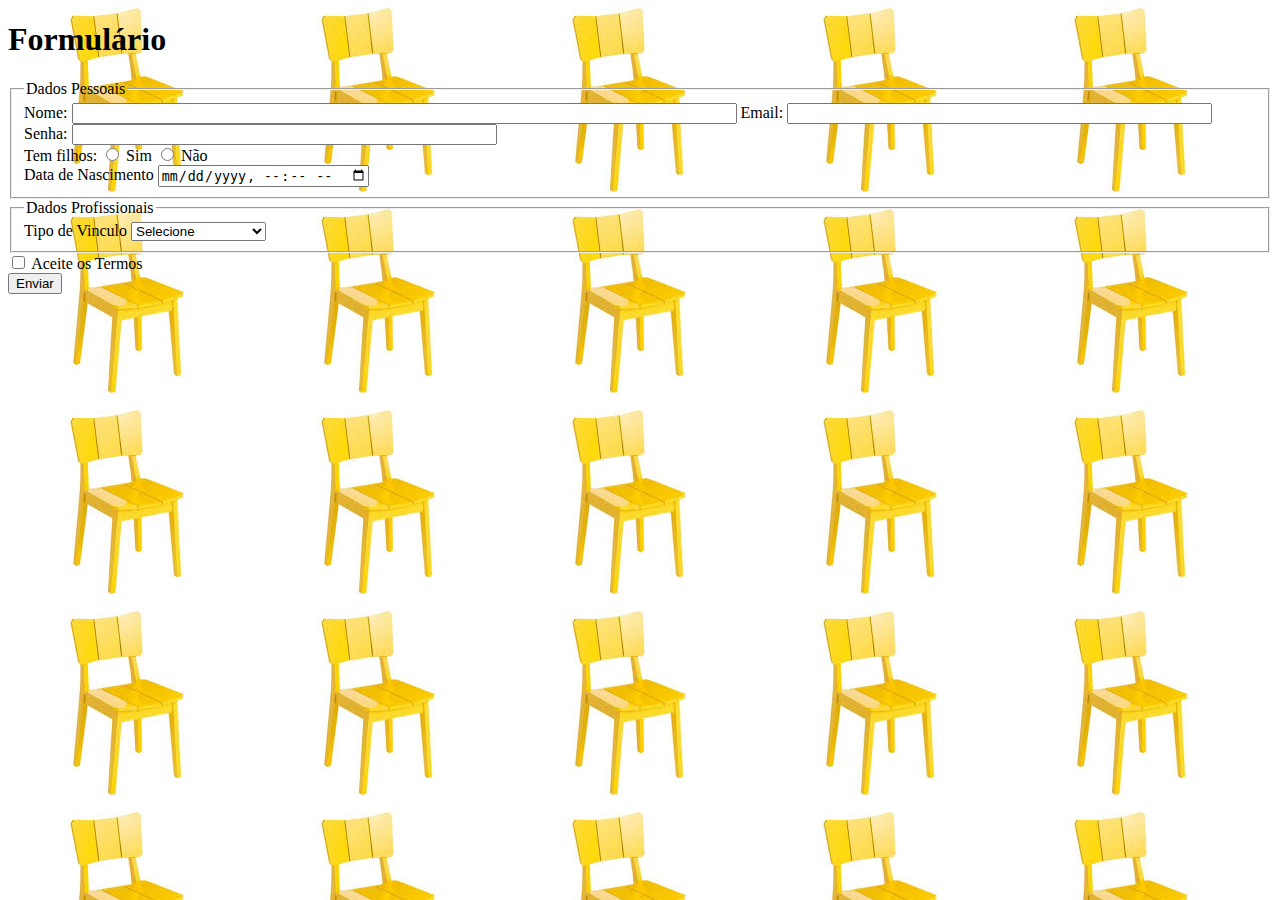
<file: TEC_WEB/formulario/Gustavo.html>
<!DOCTYPE html>
<html lang="en">
<head>
    <meta charset="UTF-8">
    <meta name="viewport" content="width=device-width, initial-scale=1.0">
    <meta http-equiv="X-UA-Compatible" content="ie=edge">
    <title>Formulário</title>
</head>
<style>
    body{
        background-image: url(imagens/download.jpg)
    }   
</style>
<body>
    <h1>Formulário</h1>
    <form name="Form1" action="/" method="POST" enctype="application/x-www-form-urlencoded">
        <fieldset>
                <legend>Dados Pessoais</legend>
                <label for="input_nome">Nome:</label>
                <input name="nome" id="input_nome" type="text" size="80"/>
                <label for="input_email">Email:</label>
                <input name="nome" id="input_email" type="email" size="50"/>
                <br>
                <label for="input_password">Senha:</label>
                <input name="password" id="input_password" type="password" size="50"/>
                <br>
                Tem filhos:
                <input name="filhos" id="input_filhos_s" type="radio" size="50"/>
                <label for="input_filhos_s">Sim</label>
                <input name="filhos" id="input_filhos_n" type="radio" size="50"/>
                <label for="input_filhos_n">Não</label>
                <br>
                <label for="input_nasc">Data de Nascimento</label>
                <input name="nascimento" id="input_nasc" type="datetime-local"/>
        </fieldset>
        <fieldset>
            <legend>Dados Profissionais</legend>
            <label for="input_vinculo">Tipo de Vinculo</label>
            <select name="vinculo" id="input_vinculo">
                    <option>Selecione</option>
                <option>Celetista</option>
                <option>Profissional Liberal</option>
            </select>
        </fieldset>
        <input type="checkbox" required name="aceito" id="input_aceito">
        <label for="input_aceito">Aceite os Termos</label>
        <br>
        <button>Enviar</button>
    </form>
    
</body>
</html>
</file>
